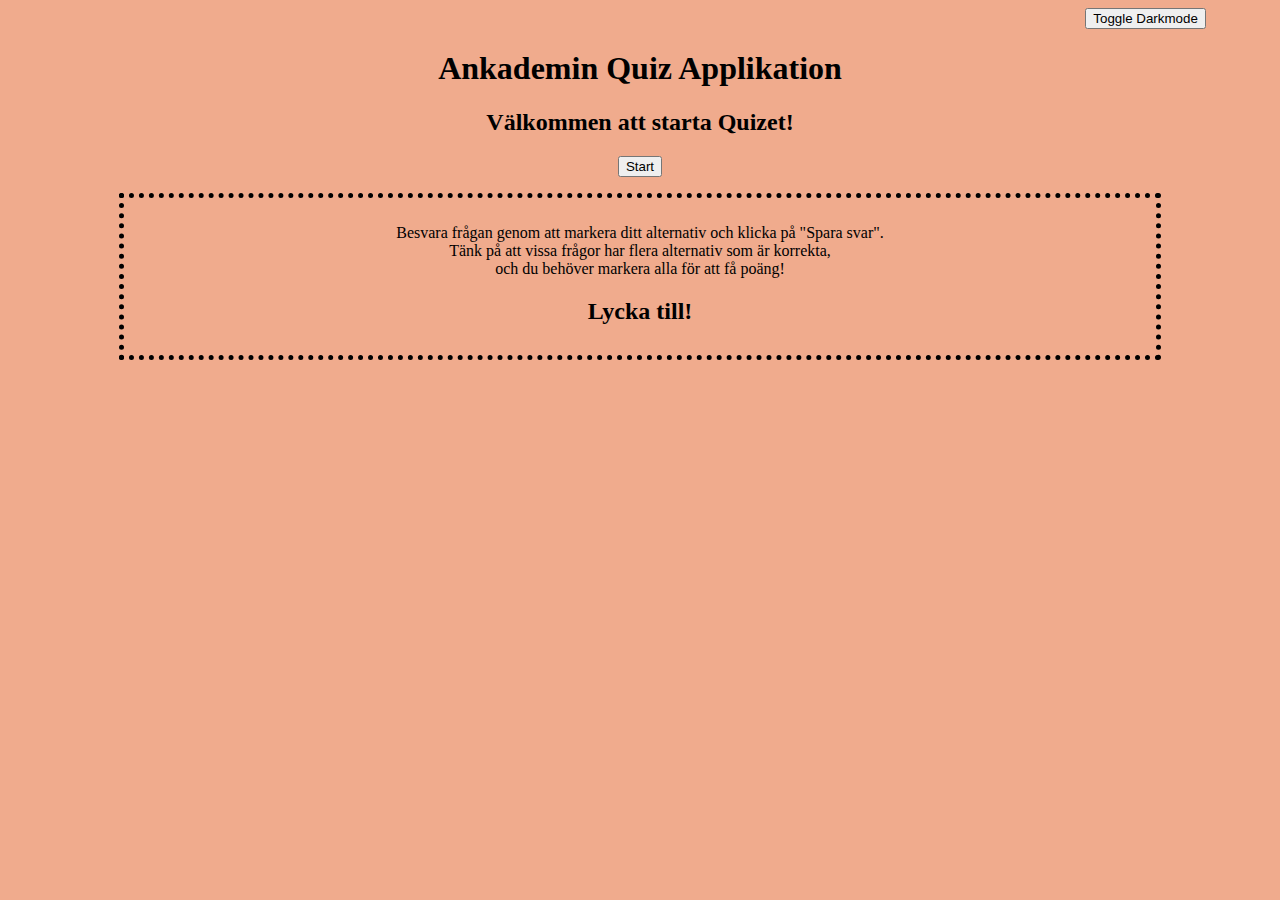
<file: js-quiz/index.html>
<!DOCTYPE html>
<html lang="en">
<head>
    <meta charset="UTF-8">
    <meta http-equiv="X-UA-Compatible" content="IE=edge">
    <meta name="viewport" content="width=device-width, initial-scale=1.0">
    <title>Ankademin Quiz</title>
    <script src="main.js" defer></script>
    <link rel="stylesheet" href="style.css">
</head>
<body>
    <button id="dark-mode-btn">Toggle Darkmode</button>
    <h1>Ankademin Quiz Applikation</h1>
    <h2>Välkommen att starta Quizet!</h2>
    <button id="start-btn">Start</button>
    <div class="light" id="border">
        <p>Besvara frågan genom att markera ditt alternativ och klicka på "Spara svar".<br>Tänk på att vissa frågor har flera alternativ som är korrekta,<br> och du behöver markera alla för att få poäng!</p>
        <h2>Lycka till!</h2>
    </div>
    
</body>
</html>
</file>
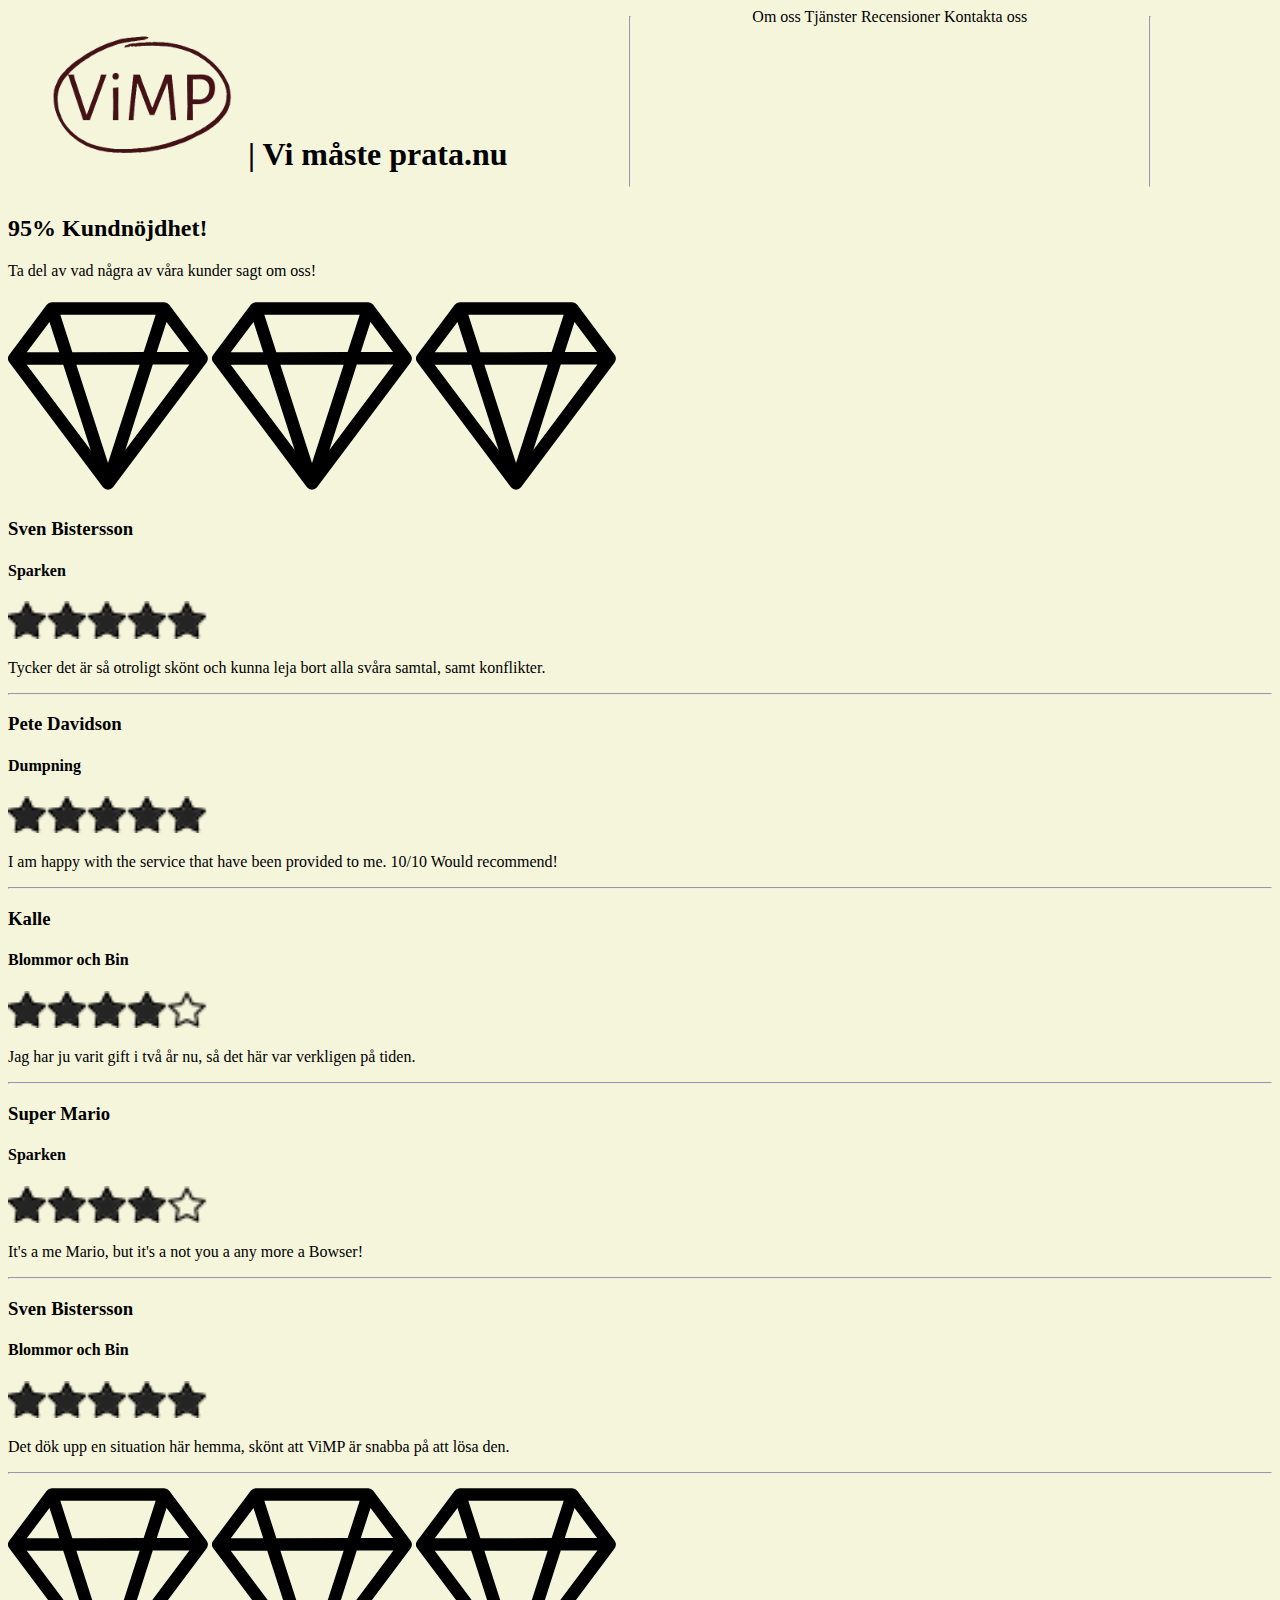
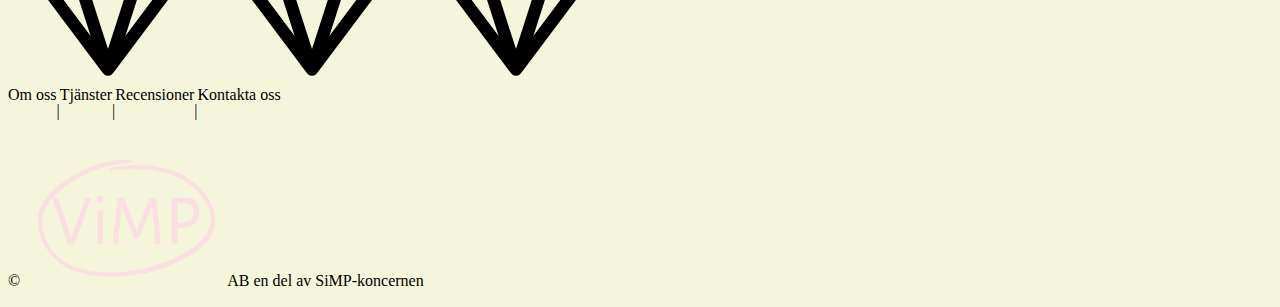
<file: pages/reviews.html>
<!DOCTYPE html>
<html lang="sv">

<head>
    <meta charset="UTF-8">
    <meta http-equiv="X-UA-Compatible" content="IE=edge">
    <meta name="viewport" content="width=device-width, initial-scale=1.0">
    <title>ViMP | Recensioner</title>
    <link rel="preconnect" href="https://fonts.googleapis.com">
    <link rel="preconnect" href="https://fonts.gstatic.com" crossorigin>
    <link href="https://fonts.googleapis.com/css2?family=Allerta&family=Amiko&display=swap" rel="stylesheet">
    <link rel="stylesheet" href="https://cdn.jsdelivr.net/npm/bootstrap-icons@1.10.2/font/bootstrap-icons.css">
    <link href="https://cdn.jsdelivr.net/npm/bootstrap@5.2.3/dist/css/bootstrap.min.css" rel="stylesheet"
        integrity="sha384-rbsA2VBKQhggwzxH7pPCaAqO46MgnOM80zW1RWuH61DGLwZJEdK2Kadq2F9CUG65" crossorigin="anonymous">
    <script defer src="https://cdn.jsdelivr.net/npm/bootstrap@5.2.3/dist/js/bootstrap.bundle.min.js"
        integrity="sha384-kenU1KFdBIe4zVF0s0G1M5b4hcpxyD9F7jL+jjXkk+Q2h455rYXK/7HAuoJl+0I4"
        crossorigin="anonymous"></script>
    <link rel="stylesheet" href="../style.css">
</head>

<body>
    <div class="wrapper">
        <header>
            <nav>
                <div class="logo-wrapper">
                    <a id="logo-text" class="nav-item" href="../index.html">
                        <h1><img src="../imgs/vimp-logo-transparent-better.png" alt="logo"> | Vi måste prata.nu</h1>
                    </a>
                </div>
                <hr class="opacity-100">
                <div class="nav-wrapper">
                    <a class="nav-item" href="about.html">Om oss</a>
                    <a class="nav-item" href="services.html">Tjänster</a>
                    <a class="nav-item current-nav" href="reviews.html">Recensioner</a>
                    <a class="nav-item" href="contact.html">Kontakta oss</a>
                </div>
                <hr class="opacity-100">
            </nav>
        </header>
        <main>
            <div class="col-md-10 col-lg-8 mx-auto">
                <section>
                    <h2>95% Kundnöjdhet!</h2>
                    <p>Ta del av vad några av våra kunder sagt om oss!</p>
                    <div class="three-symbols">
                        <img src="/imgs/gem.svg" alt="">
                        <img src="/imgs/gem.svg" alt="">
                        <img src="/imgs/gem.svg" alt="">
                    </div>
                    <div class="content-box">
                        <section class="review">
                            <h3>Sven Bistersson</h3>
                            <h4>Sparken</h4>
                            <img src="../imgs/five-out-of-five.png" alt="betyg fyra av fem">
                            <p>Tycker det är så otroligt skönt och kunna leja bort alla svåra samtal, samt konflikter.</p>
                            <hr class="opacity-100">
                        </section>
                        <section class="review">
                            <h3>Pete Davidson</h3>
                            <h4>Dumpning</h4>
                            <img src="../imgs/five-out-of-five.png" alt="betyg fyra av fem">
                            <p>I am happy with the service that have been provided to me. 10/10 Would recommend!</p>
                            <hr class="opacity-100">
                        </section>
                        <section class="review">
                            <h3>Kalle</h3>
                            <h4>Blommor och Bin</h4>
                            <img src="../imgs/four-out-of-five.png" alt="betyg fyra av fem">
                            <p>Jag har ju varit gift i två år nu, så det här var verkligen på tiden.</p>
                            <hr class="opacity-100">
                        </section>
                        <section class="review">
                            <h3>Super Mario</h3>
                            <h4>Sparken</h4>
                            <img src="../imgs/four-out-of-five.png" alt="betyg fyra av fem">
                            <p>It's a me Mario, but it's a not you a any more a Bowser!</p>
                            <hr class="opacity-100">
                        </section>
                        <section class="review">
                            <h3>Sven Bistersson</h3>
                            <h4>Blommor och Bin</h4>
                            <img src="../imgs/five-out-of-five.png" alt="betyg fem av fem">
                            <p>Det dök upp en situation här hemma, skönt att ViMP är snabba på att lösa den.</p>
                            <hr class="opacity-100">
                        </section>
                        <div class="three-symbols">
                            <img src="/imgs/gem.svg" alt="">
                            <img src="/imgs/gem.svg" alt="">
                            <img src="/imgs/gem.svg" alt="">
                        </div>
                    </div>
                </section>
            </div>
        </main>
        <footer>
            <div>
                <nav>
                    <a class="foot-nav" href="about.html">Om oss</a>
                    <p>|</p>
                    <a class="foot-nav" href="services.html">Tjänster</a>
                    <p>|</p>
                    <a class="foot-nav current-nav" href="reviews.html">Recensioner</a>
                    <p>|</p>
                    <a class="foot-nav" href="contact.html">Kontakta oss</a>
                </nav>
                <p>&#169; <img src="../imgs/vimp-logo-light-transparent-better.png" alt="logo"> AB en del av SiMP-koncernen</p>
            </div>
        </footer>
    </div>
</body>

</html>
</file>
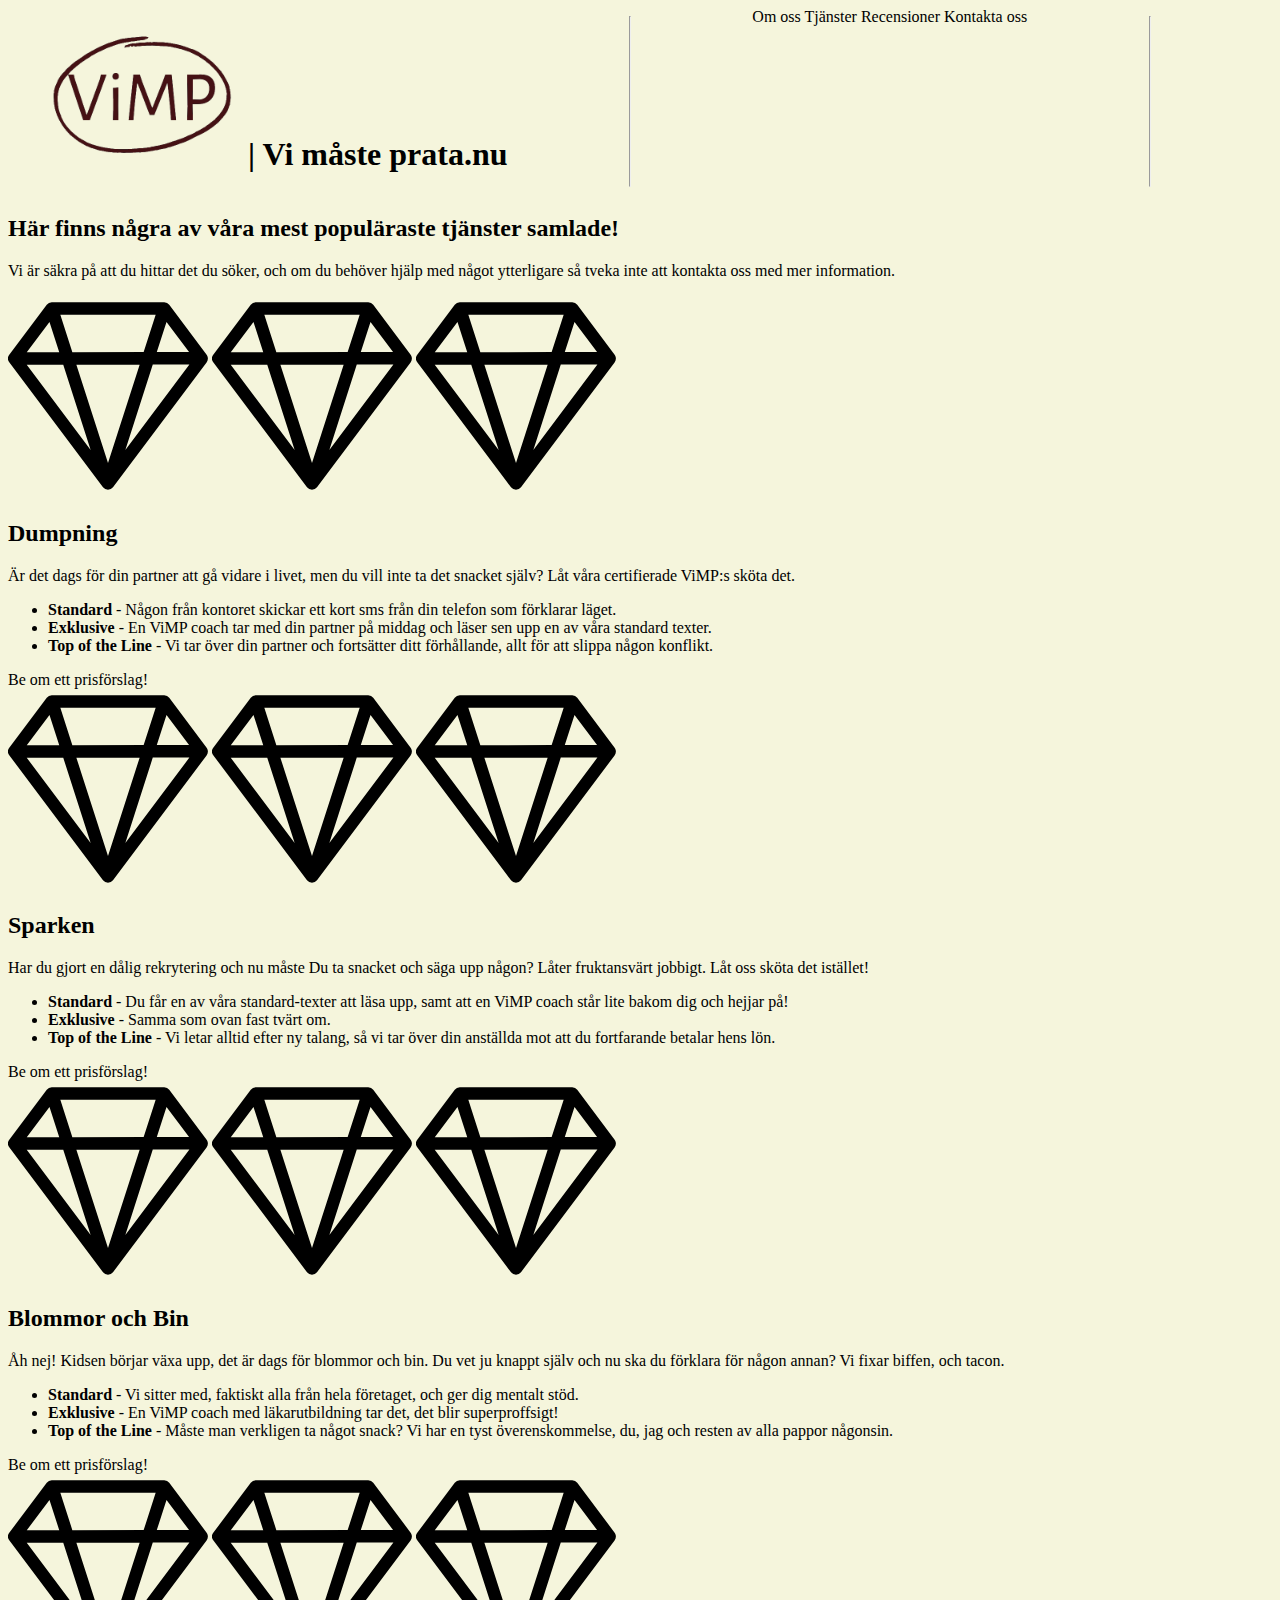
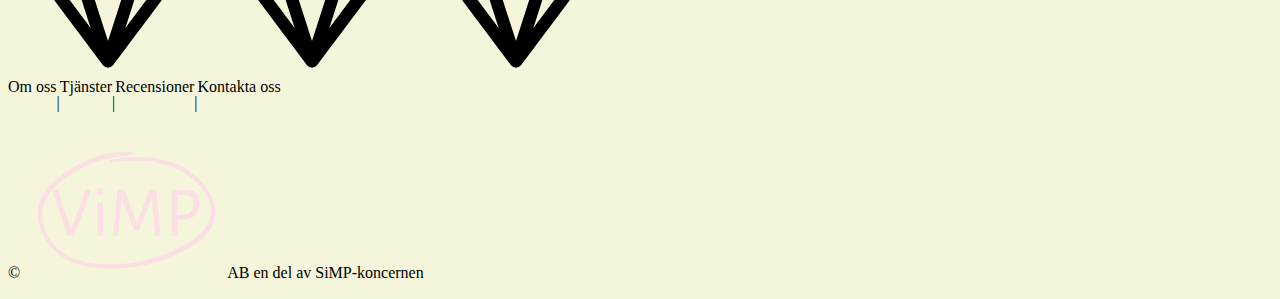
<file: pages/services.html>
<!DOCTYPE html>
<html lang="sv">

<head>
    <meta charset="UTF-8">
    <meta http-equiv="X-UA-Compatible" content="IE=edge">
    <meta name="viewport" content="width=device-width, initial-scale=1.0">
    <title>ViMP | Tjänster</title>
    <link rel="preconnect" href="https://fonts.googleapis.com">
    <link rel="preconnect" href="https://fonts.gstatic.com" crossorigin>
    <link href="https://fonts.googleapis.com/css2?family=Allerta&family=Amiko&display=swap" rel="stylesheet">
    <link rel="stylesheet" href="https://cdn.jsdelivr.net/npm/bootstrap-icons@1.10.2/font/bootstrap-icons.css">
    <link href="https://cdn.jsdelivr.net/npm/bootstrap@5.2.3/dist/css/bootstrap.min.css" rel="stylesheet"
        integrity="sha384-rbsA2VBKQhggwzxH7pPCaAqO46MgnOM80zW1RWuH61DGLwZJEdK2Kadq2F9CUG65" crossorigin="anonymous">
    <script defer src="https://cdn.jsdelivr.net/npm/bootstrap@5.2.3/dist/js/bootstrap.bundle.min.js"
        integrity="sha384-kenU1KFdBIe4zVF0s0G1M5b4hcpxyD9F7jL+jjXkk+Q2h455rYXK/7HAuoJl+0I4"
        crossorigin="anonymous"></script>
    <link rel="stylesheet" href="../style.css">
</head>

<body>
    <div class="wrapper">
        <header>
            <nav>
                <div class="logo-wrapper">
                    <a id="logo-text" class="nav-item" href="../index.html">
                        <h1><img src="../imgs/vimp-logo-transparent-better.png" alt="logo"> | Vi måste prata.nu</h1>
                    </a>
                </div>
                <hr class="opacity-100">
                <div class="nav-wrapper">
                    <a class="nav-item" href="about.html">Om oss</a>
                    <a class="nav-item current-nav" href="services.html">Tjänster</a>
                    <a class="nav-item" href="reviews.html">Recensioner</a>
                    <a class="nav-item" href="contact.html">Kontakta oss</a>
                </div>
                <hr class="opacity-100">
            </nav>
        </header>
        <main>
            <div class="col-md-10 col-lg-8 mx-auto">
                <section>
                    <h2>Här finns några av våra mest populäraste tjänster samlade!</h2>
                    <p>Vi är säkra på att du hittar det du söker, och om du behöver hjälp med något ytterligare så tveka inte att kontakta oss med mer information.</p>
                    <div class="three-symbols">
                        <img src="/imgs/gem.svg" alt="">
                        <img src="/imgs/gem.svg" alt="">
                        <img src="/imgs/gem.svg" alt="">
                    </div>
                </section>
                <article class="content-box" id="serviceDump">
                    <h2>Dumpning</h2>
                    <p>Är det dags för din partner att gå vidare i livet, men du vill inte ta det snacket själv? Låt våra certifierade ViMP:s sköta det.</p>
                    <ul>
                        <li><strong>Standard</strong> - Någon från kontoret skickar ett kort sms från din telefon som förklarar läget.</li>
                        <li><strong>Exklusive</strong> - En ViMP coach tar med din partner på middag och läser sen upp en av våra standard texter.</li>
                        <li><strong>Top of the Line</strong> - Vi tar över din partner och fortsätter ditt förhållande, allt för att slippa någon konflikt.</li>
                    </ul>
                    <a class="button" href="contact.html#contactForm">Be om ett prisförslag!</a>
                    <div class="three-symbols">
                        <img src="/imgs/gem.svg" alt="">
                        <img src="/imgs/gem.svg" alt="">
                        <img src="/imgs/gem.svg" alt="">
                    </div>
                </article>
                <article class="content-box" id="serviceSacking">
                    <h2>Sparken</h2>
                    <p>Har du gjort en dålig rekrytering och nu måste Du ta snacket och säga upp någon? Låter fruktansvärt jobbigt. Låt oss sköta det istället!</p>
                    <ul>
                        <li><strong>Standard</strong> - Du får en av våra standard-texter att läsa upp, samt att en ViMP coach står lite bakom dig och hejjar på!</li>
                        <li><strong>Exklusive</strong> - Samma som ovan fast tvärt om.</li>
                        <li><strong>Top of the Line</strong> - Vi letar alltid efter ny talang, så vi tar över din anställda mot att du fortfarande betalar hens lön.</li>
                    </ul>
                    <a class="button" href="contact.html#contactForm">Be om ett prisförslag!</a>
                    <div class="three-symbols">
                        <img src="/imgs/gem.svg" alt="">
                        <img src="/imgs/gem.svg" alt="">
                        <img src="/imgs/gem.svg" alt="">
                    </div>
                </article>
                <article class="content-box" id="serviceTheTalk">
                    <h2>Blommor och Bin</h2>
                    <p>Åh nej! Kidsen börjar växa upp, det är dags för blommor och bin. Du vet ju knappt själv och nu ska du förklara för någon annan? Vi fixar biffen, och tacon.</p>
                    <ul>
                        <li><strong>Standard</strong> - Vi sitter med, faktiskt alla från hela företaget, och ger dig mentalt stöd.</li>
                        <li><strong>Exklusive</strong> - En ViMP coach med läkarutbildning tar det, det blir superproffsigt!</li>
                        <li><strong>Top of the Line</strong> - Måste man verkligen ta något snack? Vi har en tyst överenskommelse, du, jag och resten av alla pappor någonsin.</li>
                    </ul>
                    <a class="button" href="contact.html#contactForm">Be om ett prisförslag!</a>
                    <div class="three-symbols">
                        <img src="/imgs/gem.svg" alt="">
                        <img src="/imgs/gem.svg" alt="">
                        <img src="/imgs/gem.svg" alt="">
                    </div>
                </article>
            </div>
        </main>
        <footer>
            <div>
                <nav>
                    <a class="foot-nav" href="about.html">Om oss</a>
                    <p>|</p>
                    <a class="foot-nav current-nav" href="services.html">Tjänster</a>
                    <p>|</p>
                    <a class="foot-nav" href="reviews.html">Recensioner</a>
                    <p>|</p>
                    <a class="foot-nav" href="contact.html">Kontakta oss</a>
                </nav>
                <p>&#169; <img src="../imgs/vimp-logo-light-transparent-better.png" alt="logo"> AB en del av SiMP-koncernen</p>
            </div>
        </footer>
    </div>
</body>

</html>
</file>
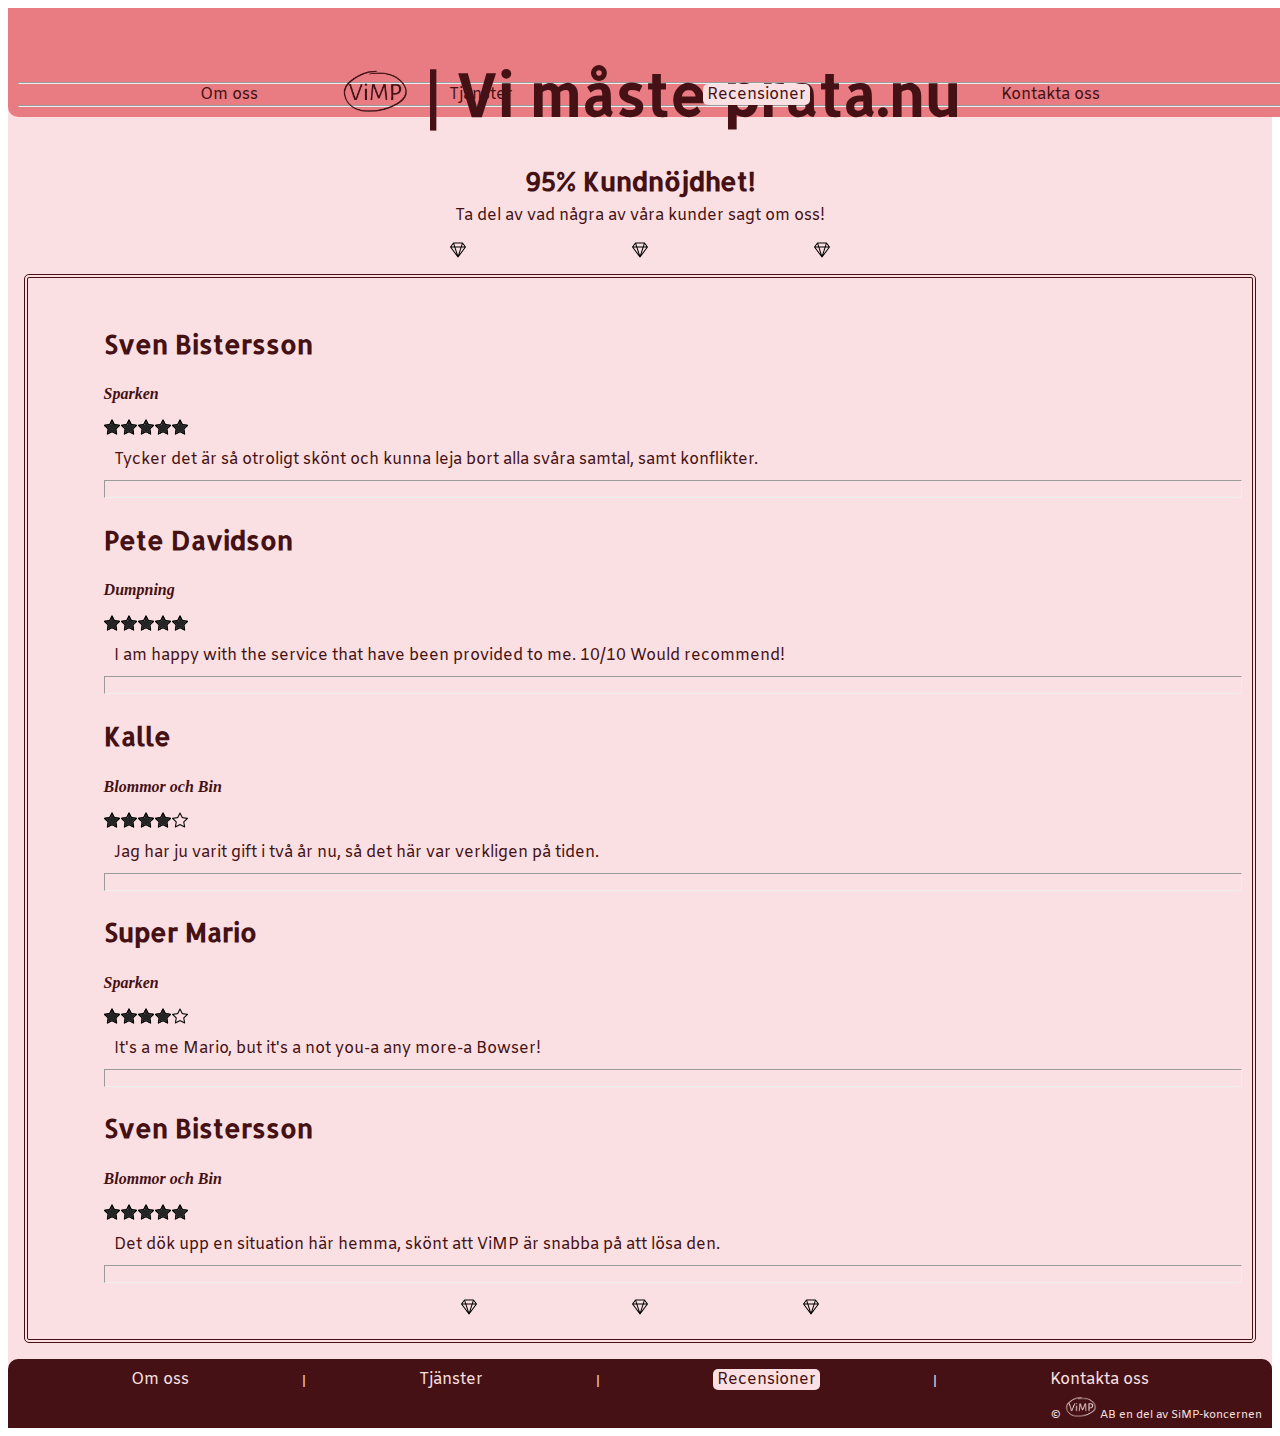
<file: vimp-projekt/pages/reviews.html>
<!DOCTYPE html>
<html lang="sv">

<head>
    <meta charset="UTF-8">
    <meta http-equiv="X-UA-Compatible" content="IE=edge">
    <meta name="viewport" content="width=device-width, initial-scale=1.0">
    <title>ViMP | Recensioner</title>
    <link rel="preconnect" href="https://fonts.googleapis.com">
    <link rel="preconnect" href="https://fonts.gstatic.com" crossorigin>
    <link href="https://fonts.googleapis.com/css2?family=Allerta&family=Amiko&display=swap" rel="stylesheet">
    <link rel="stylesheet" href="https://cdn.jsdelivr.net/npm/bootstrap-icons@1.10.2/font/bootstrap-icons.css">
    <link href="https://cdn.jsdelivr.net/npm/bootstrap@5.2.3/dist/css/bootstrap.min.css" rel="stylesheet"
        integrity="sha384-rbsA2VBKQhggwzxH7pPCaAqO46MgnOM80zW1RWuH61DGLwZJEdK2Kadq2F9CUG65" crossorigin="anonymous">
    <script defer src="https://cdn.jsdelivr.net/npm/bootstrap@5.2.3/dist/js/bootstrap.bundle.min.js"
        integrity="sha384-kenU1KFdBIe4zVF0s0G1M5b4hcpxyD9F7jL+jjXkk+Q2h455rYXK/7HAuoJl+0I4"
        crossorigin="anonymous"></script>
    <link rel="stylesheet" href="../style.css">
</head>

<body>
    <div class="wrapper">
        <header>
            <nav>
                <div class="logo-wrapper">
                    <a id="logo-text" class="nav-item" href="../index.html">
                        <h1><img src="../imgs/vimp-logo-transparent-better.png" alt="logo"> | Vi måste prata.nu</h1>
                    </a>
                </div>
                <hr class="opacity-100">
                <div class="nav-wrapper">
                    <a class="nav-item" href="about.html">Om oss</a>
                    <a class="nav-item" href="services.html">Tjänster</a>
                    <a class="nav-item current-nav" href="reviews.html">Recensioner</a>
                    <a class="nav-item" href="contact.html">Kontakta oss</a>
                </div>
                <hr class="opacity-100">
            </nav>
        </header>
        <main>
            <div class="col-md-10 col-lg-8 mx-auto">
                <section>
                    <h2>95% Kundnöjdhet!</h2>
                    <p>Ta del av vad några av våra kunder sagt om oss!</p>
                    <div class="three-symbols">
                        <img src="/imgs/gem.svg" alt="">
                        <img src="/imgs/gem.svg" alt="">
                        <img src="/imgs/gem.svg" alt="">
                    </div>
                    <div class="content-box">
                        <section class="review">
                            <h3>Sven Bistersson</h3>
                            <h4>Sparken</h4>
                            <img src="../imgs/five-out-of-five.png" alt="betyg fyra av fem">
                            <p>Tycker det är så otroligt skönt och kunna leja bort alla svåra samtal, samt konflikter.</p>
                            <hr class="opacity-100">
                        </section>
                        <section class="review">
                            <h3>Pete Davidson</h3>
                            <h4>Dumpning</h4>
                            <img src="../imgs/five-out-of-five.png" alt="betyg fyra av fem">
                            <p>I am happy with the service that have been provided to me. 10/10 Would recommend!</p>
                            <hr class="opacity-100">
                        </section>
                        <section class="review">
                            <h3>Kalle</h3>
                            <h4>Blommor och Bin</h4>
                            <img src="../imgs/four-out-of-five.png" alt="betyg fyra av fem">
                            <p>Jag har ju varit gift i två år nu, så det här var verkligen på tiden.</p>
                            <hr class="opacity-100">
                        </section>
                        <section class="review">
                            <h3>Super Mario</h3>
                            <h4>Sparken</h4>
                            <img src="../imgs/four-out-of-five.png" alt="betyg fyra av fem">
                            <p>It's a me Mario, but it's a not you-a any more-a Bowser!</p>
                            <hr class="opacity-100">
                        </section>
                        <section class="review">
                            <h3>Sven Bistersson</h3>
                            <h4>Blommor och Bin</h4>
                            <img src="../imgs/five-out-of-five.png" alt="betyg fem av fem">
                            <p>Det dök upp en situation här hemma, skönt att ViMP är snabba på att lösa den.</p>
                            <hr class="opacity-100">
                        </section>
                        <div class="three-symbols">
                            <img src="/imgs/gem.svg" alt="">
                            <img src="/imgs/gem.svg" alt="">
                            <img src="/imgs/gem.svg" alt="">
                        </div>
                    </div>
                </section>
            </div>
        </main>
        <footer>
            <div>
                <nav>
                    <a class="foot-nav" href="about.html">Om oss</a>
                    <p>|</p>
                    <a class="foot-nav" href="services.html">Tjänster</a>
                    <p>|</p>
                    <a class="foot-nav current-nav" href="reviews.html">Recensioner</a>
                    <p>|</p>
                    <a class="foot-nav" href="contact.html">Kontakta oss</a>
                </nav>
                <p>&#169; <img src="../imgs/vimp-logo-light-transparent-better.png" alt="logo"> AB en del av SiMP-koncernen</p>
            </div>
        </footer>
    </div>
</body>

</html>
</file>
<file: js-quiz/style.css>
body {
    background-color: #f0ab8d;
    text-align: center;
    color: black;
}
#dark-mode-btn {
    margin-left: 80%;
}
div {
    border: 5px dotted black;
    padding: 10px;
    font-family: comic sans ms;
    max-width: 80%;
    margin: auto;
}
.question-frame{
    border: hidden;
    font-family: comic sans ms;
}
.dark-mode {
    background-color: #222831;
    color: #f6e4ad;
}
.div-mode {
    border: 5px dotted #f6e4ad;
}
#start-btn {
    margin-bottom: 1rem;
}
</file>
<file: style.css>
body {
  background-color: beige;
}
h1 {
  margin-left: 2rem;
}
.welcome-text {
  margin-left: 2rem;
}
nav {
  display: flex;
  flex-wrap: wrap;
}
.center {
  display: flex;
  flex-direction: column;
  align-items: center;
}
.content {
  display: flex;
  flex-direction: column;
  align-items: center;
  width: 300px;
  margin: 2rem;
  box-shadow: 10px 10px 20px #999;
  padding: 1rem;
}
img {
  width: 200px;
}
a {
  text-decoration: none;
  color: black;
}
.vimp {
  background-color: whitesmoke;
}
.ankadevin {
  background-color: #f0ab8d;
}
#ankadevin {
  border: 5px dotted black;
  padding: 1rem;
  text-align: center;
}
@font-face {
  font-family: StarJedi;
  src: url("../star-wars-trivia/assets/starjedi.ttf");
}
.swapi {
  background-color: rgb(255, 248, 143);
}
.starWarsLogo {
  font-family: StarJedi;
  text-align: center;
  font-size: 3rem;
  line-height: 2.3rem;
  margin: 1rem;
}
.episode {
  text-align: center;
  margin: 0.5rem;
}
</file>
<file: vimp-projekt/style.css>
* {
  color: #451114;
}

.button {
  font-family: "Amiko", sans-serif;
  text-decoration: none;
  background-color: #e97c83;
  color: #451114;
  padding: 2px 6px 2px 6px;
  margin-top: 0.5rem;
  border-top: 2px solid #CCCCCC;
  border-right: 2px solid #451114;
  border-bottom: 2px solid #451114;
  border-left: 2px solid #CCCCCC;
  border-radius: 5px;
}

.button:active {
  background-color: #fae0e2;
  color: #451114;
}

.nav-item:hover {
  background-color: #fae0e2;
  border-radius: 5px;
  color: #451114;
}

#logo-text:hover {
  background-color: #e97c83;
}

main h2 {
  margin: 3rem 0.5rem 0 0.5rem;
  font-size: 1.6rem;
}
main p {
  margin: 0.5rem 0.5rem 0 0.5rem;
}
main article {
  margin: 2rem 0 0 0;
}
main section a {
  color: #451114;
}
main section a:hover {
  color: #451114;
}

.wrapper {
  background-color: #fae0e2;
  height: 100%;
}

.light-background {
  background-color: #fae0e2;
}

.flex-master {
  display: flex;
  flex-wrap: wrap;
  justify-content: center;
  align-items: center;
}

nav {
  background-color: #e97c83;
  width: 100%;
  padding: 10px;
  border-radius: 0 0 10px 10px;
}

.logo-wrapper {
  display: flex;
  flex-wrap: wrap;
  justify-content: center;
  align-items: center;
  flex-direction: row;
  padding: 0 1rem;
  height: 4rem;
}
@media (max-width: 395px) {
  .logo-wrapper {
    padding: 0;
  }
}

#logo-text {
  text-decoration: none;
  font-family: "Allerta", Helvetica, sans-serif;
  font-size: 1.8rem;
}
@media (max-width: 385px) {
  #logo-text {
    font-size: 1.5rem;
  }
}
#logo-text img {
  height: 3rem;
}
@media (max-width: 385px) {
  #logo-text img {
    height: 2.5rem;
  }
}

.nav-wrapper {
  display: flex;
  flex-wrap: wrap;
  justify-content: center;
  align-items: center;
  flex-direction: row;
  justify-content: space-evenly;
  align-items: flex-end;
  width: 100%;
  gap: 0.5rem;
}
.nav-wrapper a:active {
  color: #EB888F;
}

.current-nav {
  background-color: #fae0e2;
  border-radius: 5px;
  color: #451114;
  padding: 0 4px;
}

.nav-item {
  text-decoration: none;
  color: #451114;
  font-family: "Amiko", sans-serif;
}
@media (max-width: 385px) {
  .nav-item {
    font-size: 0.8rem;
  }
}

hr {
  width: 100%;
  margin: 0;
  padding: 0 2rem;
}

h2 {
  font-family: "Allerta", Helvetica, sans-serif;
  font-size: 1rem;
  text-align: center;
}

h3 {
  font-family: "Allerta", Helvetica, sans-serif;
  font-size: 1.6rem;
}

h4 {
  font-size: 1rem;
  margin-bottom: 1rem;
  font-style: italic;
}

p {
  font-family: "Amiko", sans-serif;
  text-align: center;
}

li {
  font-family: "Amiko", sans-serif;
}

.carousel-inner {
  border-radius: 10px;
}

.image-text {
  background-color: hsla(355deg, 72%, 93%, 0.4);
  border-radius: 8px;
  padding: 10px;
}

.three-symbols {
  display: flex;
  flex-wrap: wrap;
  justify-content: space-between;
  align-items: center;
  flex-direction: row;
  padding: 1rem 0 0 0;
  width: 30%;
  margin: auto;
}

.card {
  max-width: 90%;
  width: 500px;
  height: 710px;
}

.space-me {
  display: flex;
  flex-wrap: wrap;
  justify-content: center;
  align-items: center;
  flex-direction: row;
  height: 70%;
}

.air {
  margin-bottom: 0.5rem;
}

.extra-air {
  margin-bottom: 2rem;
}

.sticky {
  position: -webkit-sticky;
  position: sticky;
  top: 1rem;
}

.content-box {
  display: flex;
  flex-wrap: wrap;
  justify-content: center;
  align-items: center;
  flex-direction: column;
  margin: 1rem;
  padding: 1.5rem 1rem;
  border: 4px double #451114;
  border-radius: 5px;
}
.content-box h2 {
  margin: 0 10px;
}
.content-box p {
  margin: 10px;
  text-align: justify;
}
.content-box .address {
  margin: 0;
}
.content-box form {
  display: flex;
  flex-wrap: wrap;
  justify-content: space-between;
  align-items: center;
  flex-direction: column;
  font-family: "Amiko", sans-serif;
  margin: 0 0.5rem;
}
.content-box form div {
  width: 330px;
}
.content-box form button:active {
  background-color: #fae0e2;
}
.content-box .review {
  width: 90%;
  flex-direction: column;
  padding: 0;
}
.content-box .review hr {
  padding-bottom: 1rem;
}
.content-box .office-cave {
  max-width: 90%;
  max-height: 90%;
  border: 2px solid #451114;
  width: 480px;
}
@media (min-width: 992px) {
  .content-box .office-cave {
    margin-bottom: 3rem;
  }
}
@media (min-width: 1200px) {
  .content-box .office-cave {
    margin-bottom: 0;
  }
}

@media (min-width: 1200px) {
  .extra-space {
    margin-top: 1rem;
  }
}
@media (min-width: 1400px) {
  .extra-space {
    margin-top: 2.5rem;
  }
}

footer {
  display: flex;
  flex-wrap: wrap;
  justify-content: center;
  align-items: center;
  flex-direction: row;
  background-color: #451114;
  width: 100%;
  margin-top: 1rem;
  border-radius: 10px 10px 0 0;
}
footer div {
  justify-content: space-between;
  padding: 10px;
  padding-bottom: 5px;
  width: 100%;
}
footer div p {
  color: #fae0e2;
  margin: 5px 0 0 0;
  font-size: 0.7rem;
  text-align: right;
}
footer div p img {
  height: 1.4rem;
}
footer div nav {
  display: flex;
  flex-wrap: wrap;
  justify-content: space-evenly;
  align-items: center;
  flex-direction: row;
  background-color: #451114;
  width: 100%;
  padding: 0;
}
footer div nav a:active {
  color: #EB888F;
}
footer div nav a:hover {
  color: #fae0e2;
  background-color: #EB888F;
  border-radius: 5px;
}
footer div nav p {
  font-size: 0.8rem;
}
footer div nav a {
  text-decoration: none;
  color: #fae0e2;
  font-family: "Amiko", sans-serif;
}
@media (max-width: 385px) {
  footer div nav a {
    font-size: 0.8rem;
  }
}/*# sourceMappingURL=style.css.map */
</file>
